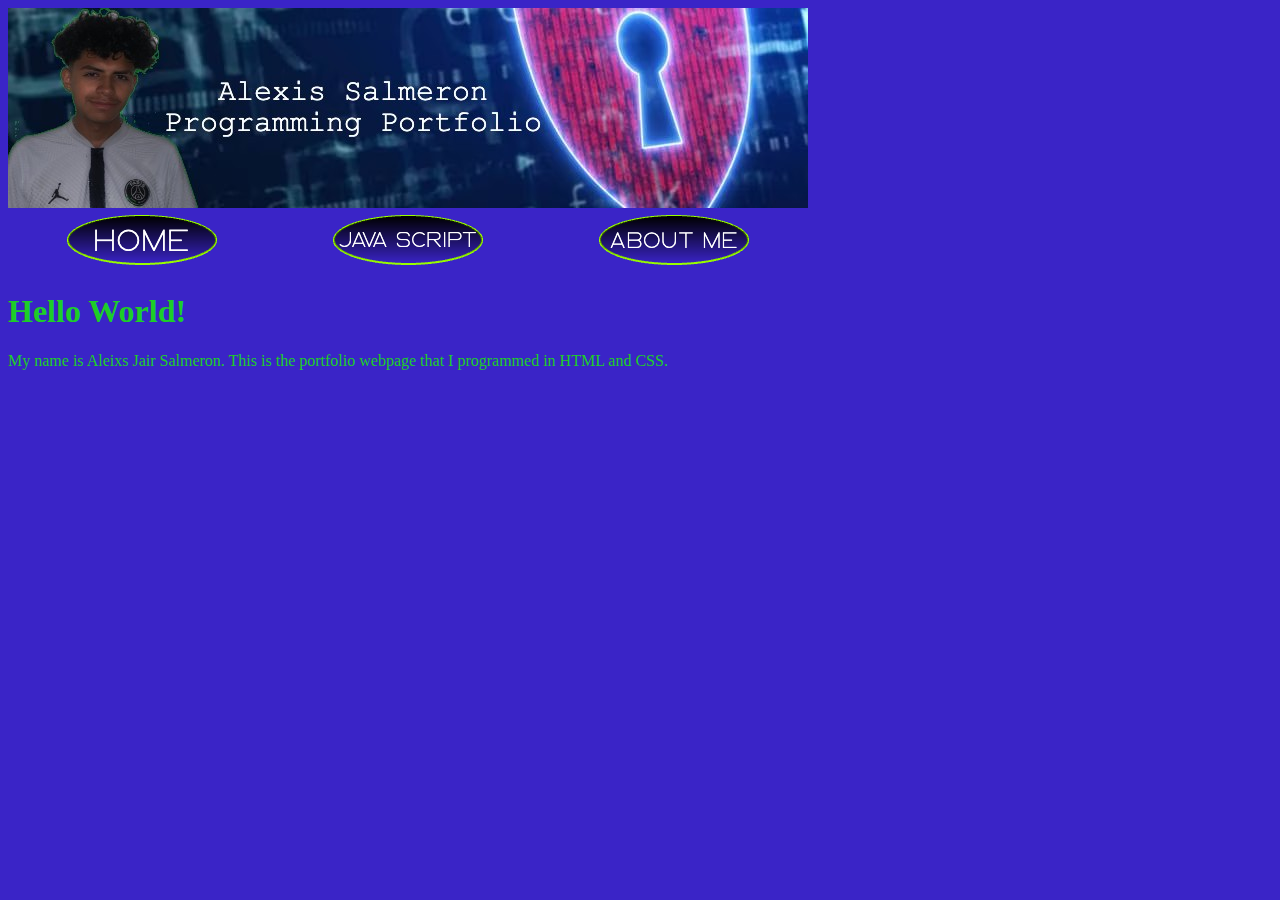
<file: index.html>
<!DOCTYPE html>
<html lang="en">
<head>
    <meta charset="UTF-8">
    <meta name="viewport" content="width=device-width, initial-scale=1.0">
    <link rel="stylesheet" href="mystyle.css">
    <title>Alexis's Website</title>
</head>
<body>
    <img src = "mybanner.jpg">
    <table>
    <table width = "800px">
            <tr>
                <td align="center"><a href = "index.html"><img src = "home.png"></a></td>
                <td align="center"><a href = "javascript.html"><img src = "javascripts.png"></a></td>
                <td align="center"><a href = "aboutme.html"><img src = "about.png"></a></td>
            </tr>
    </table>

    <h1>Hello World!</h1>
    <p>My name is Aleixs Jair Salmeron. This is the portfolio webpage that I programmed in HTML and CSS.</p>
</body>
</html>
</file>
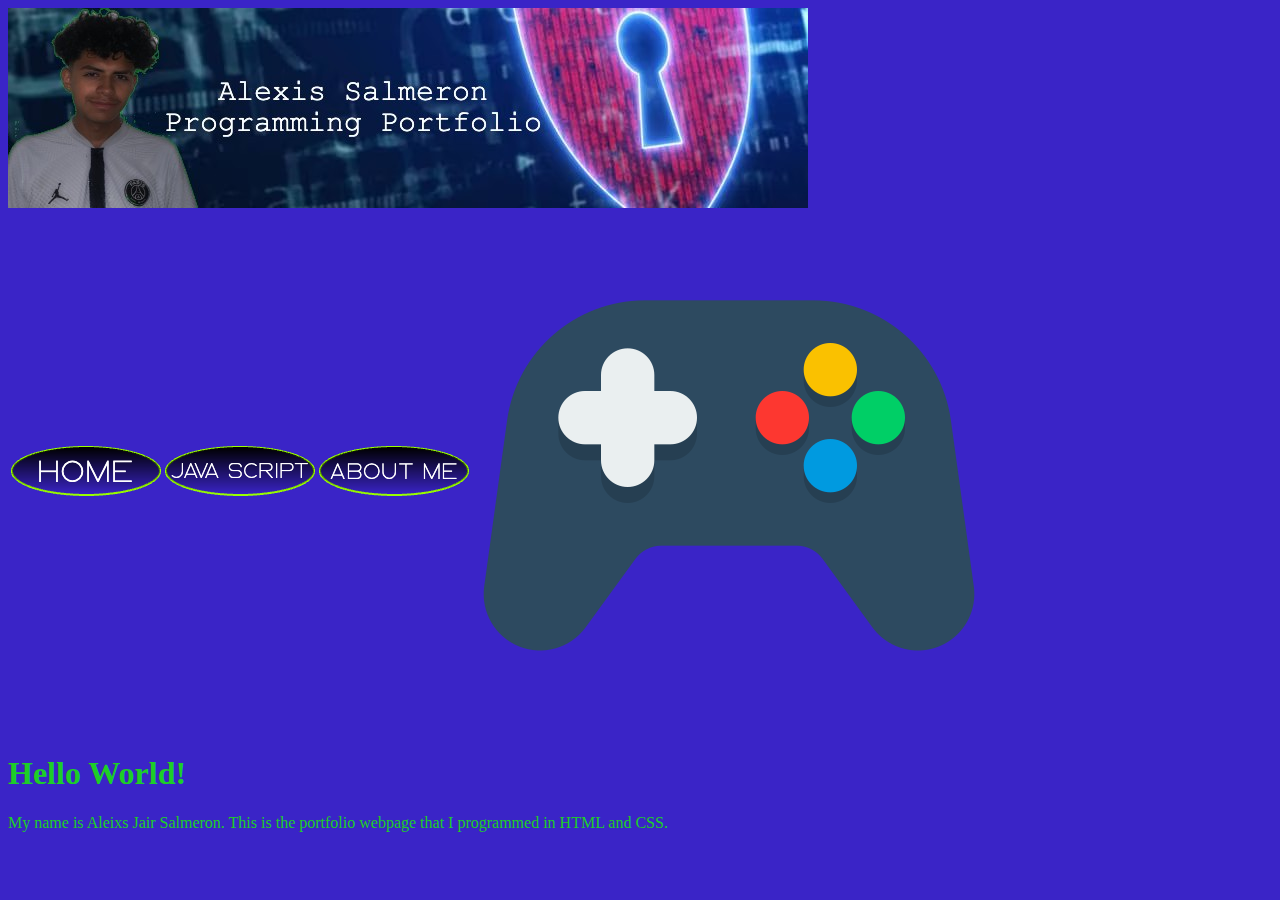
<file: CSC-106 Website/index.html>
<!DOCTYPE html>
<html lang="en">
<head>
    <meta charset="UTF-8">
    <meta name="viewport" content="width=device-width, initial-scale=1.0">
    <link rel="stylesheet" href="mystyle.css">
    <title>Alexis's Website</title>
</head>
<body>
    <img src = "mybanner.jpg">
    <table>
    <table width = "800px">
            <tr>
                <td align="center"><a href = "index.html"><img src = "home.png"></a></td>
                <td align="center"><a href = "javascript.html"><img src = "javascripts.png"></a></td>
                <td align="center"><a href = "aboutme.html"><img src = "about.png"></a></td>
                <td align="center"><a href = "Stack.html"><img src = "game_icon.png"></a></td>
            </tr>
    </table>

    <h1>Hello World!</h1>
    <p>My name is Aleixs Jair Salmeron. This is the portfolio webpage that I programmed in HTML and CSS.</p>
</body>
</html>
</file>
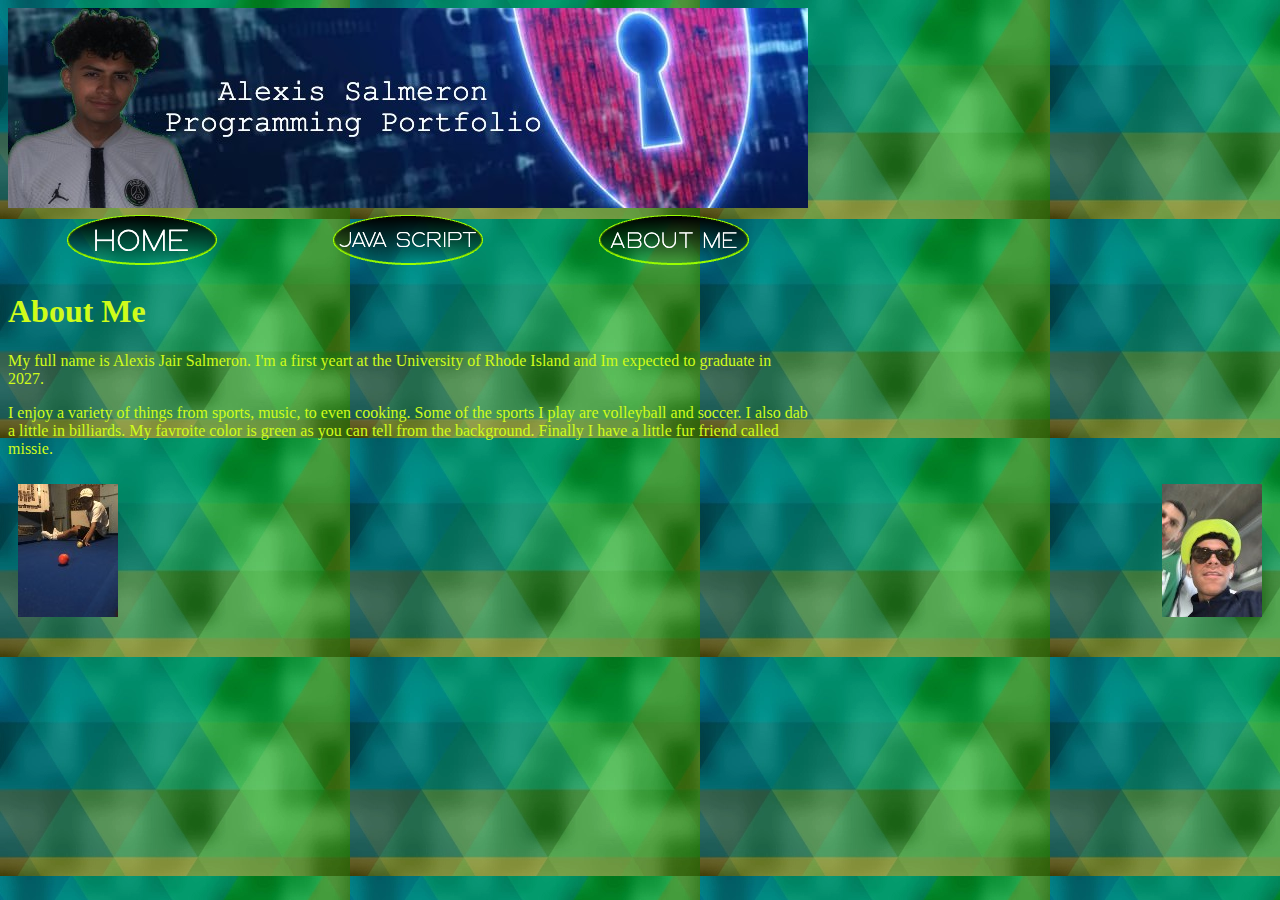
<file: aboutme.html>
<!DOCTYPE html>
<html lang="en">
<head>
    <meta charset="UTF-8">
    <meta name="viewport" content="width=device-width, initial-scale=1.0">
    <link rel="stylesheet" href="mystyle.css">
    <title>About Alexis</title>
</head>
<body id="a">
    <img src = "mybanner.jpg">
    <table>
    <table width = "800px">
            <tr>
                <td align="center"><a href = "index.html"><img src = "home.png"></a></td>
                <td align="center"><a href = "javascript.html"><img src = "javascripts.png"></a></td>
                <td align="center"><a href = "aboutme.html"><img src = "about.png"></a></td>
            </tr>
    </table>

    <h1 id="abp">About Me</h1>
    <p id="abp"> My full name is Alexis Jair Salmeron. I'm a first yeart at the University of Rhode Island and Im expected to graduate in 2027. </p>
    <p id="abp">I enjoy a variety of things from sports, music, to even cooking. Some of the sports I play are volleyball and soccer. I also dab a little in billiards. My favroite color is green as you can tell from the background. Finally I have a little fur friend called missie.</p>
    <img id="pool" src="IMG-1143.jpg">
    <img id="party" src="IMG-3972.jpg">
</body>
</html>
</file>
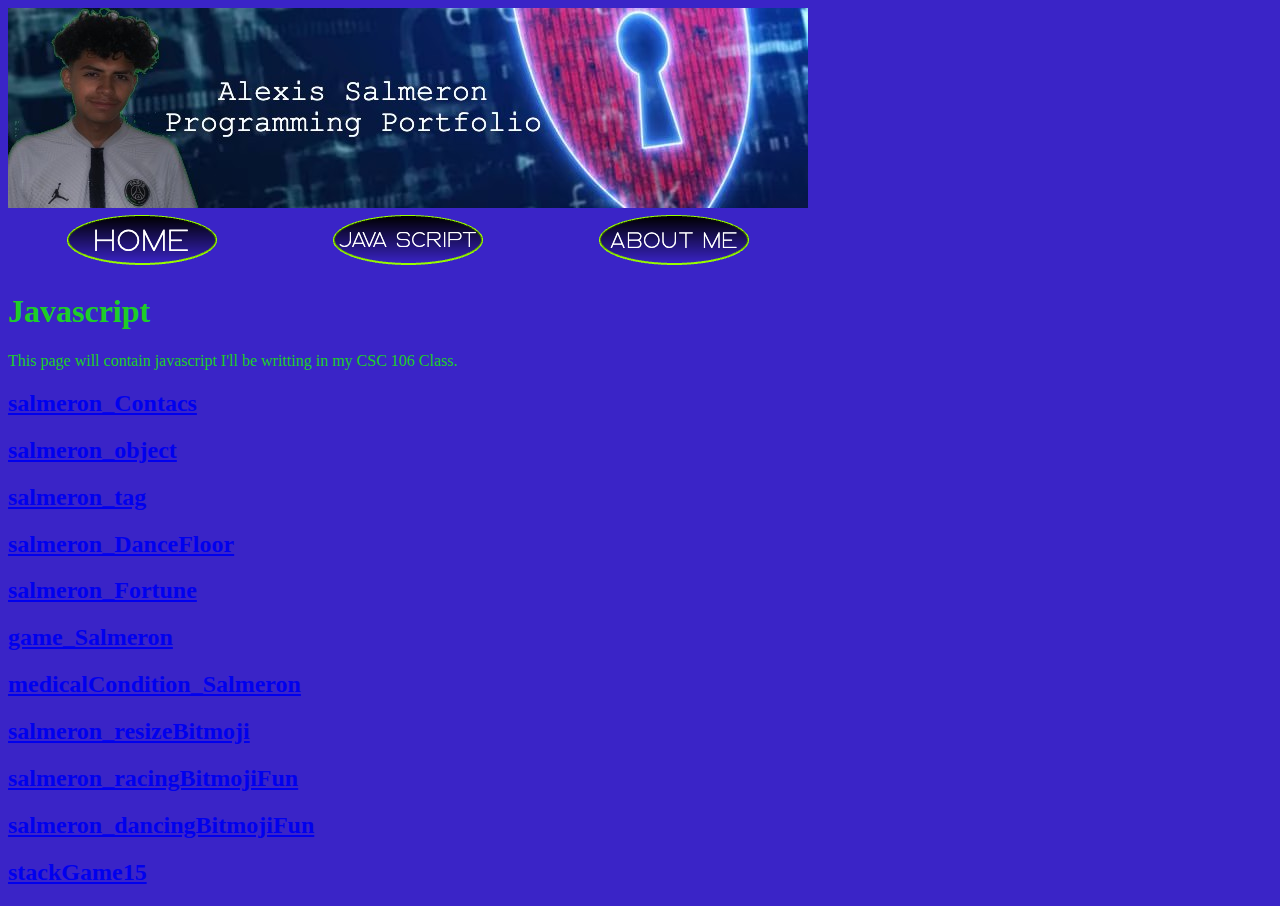
<file: javascript.html>
<!DOCTYPE html>
<html lang="en">
<head>
    <meta charset="UTF-8">
    <meta name="viewport" content="width=device-width, initial-scale=1.0">
    <link rel="stylesheet" href="mystyle.css">
    <title>My Javascript</title>
</head>
<body>
    <img src = "mybanner.jpg">
    <table>
    <table width = "800px">
            <tr>
                <td align="center"><a href = "index.html"><img src = "home.png"></a></td>
                <td align="center"><a href = "javascript.html"><img src = "javascripts.png"></a></td>
                <td align="center"><a href = "aboutme.html"><img src = "about.png"></a></td>
            </tr>
    </table>

    <h1>Javascript</h1>
    <p>This page will contain javascript I'll be writting in my CSC 106 Class.</p>
    <h2><a href="https://www.khanacademy.org/computer-programming/salmeron_contacs/5298192446701568">salmeron_Contacs</a></h2><script src="https://www.khanacademy.org/computer-programming/salmeron_contacs/5298192446701568/embed.js?editor=no&buttons=no&author=no&embed=yes"></script>
    <h2><a href="https://www.khanacademy.org/computer-programming/salmeron_object/6228347168014336">salmeron_object</a></h2><script src="https://www.khanacademy.org/computer-programming/salmeron_object/6228347168014336/embed.js?editor=no&buttons=no&author=no&embed=yes"></script>
    <h2><a href="https://www.khanacademy.org/computer-programming/salmeron_tag/6327647462014976">salmeron_tag</a></h2><script src="https://www.khanacademy.org/computer-programming/salmeron_tag/6327647462014976/embed.js?editor=no&buttons=no&author=no&embed=yes"></script>
    <h2><a href="https://www.khanacademy.org/computer-programming/salmeron_dancefloor/4984764297428992">salmeron_DanceFloor</a></h2><script src="https://www.khanacademy.org/computer-programming/salmeron_dancefloor/4984764297428992/embed.js?editor=no&buttons=no&author=no&embed=yes"></script>
    <h2><a href="https://www.khanacademy.org/computer-programming/salmeron_fortune/5470065839095808">salmeron_Fortune</a></h2><script src="https://www.khanacademy.org/computer-programming/salmeron_fortune/5470065839095808/embed.js?editor=no&buttons=no&author=no&embed=yes"></script>
    <h2><a href="https://www.khanacademy.org/computer-programming/game_salmeron/5293813075329024">game_Salmeron</a></h2><script src="https://www.khanacademy.org/computer-programming/game_salmeron/5293813075329024/embed.js?editor=no&buttons=no&author=no&embed=yes"></script>
    <h2><a href="https://www.khanacademy.org/computer-programming/medicalcondition_salmeron/5581659166261248">medicalCondition_Salmeron</a></h2><script src="https://www.khanacademy.org/computer-programming/medicalcondition_salmeron/5581659166261248/embed.js?editor=no&buttons=no&author=no&embed=yes"></script>
    <h2><a href="https://www.khanacademy.org/computer-programming/salmeron_resizebitmoji/4553066969612288">salmeron_resizeBitmoji</a></h2><script src="https://www.khanacademy.org/computer-programming/salmeron_resizebitmoji/4553066969612288/embed.js?editor=no&buttons=no&author=no&embed=yes"></script>
    <h2><a href="https://www.khanacademy.org/computer-programming/salmeron_racingbitmojifun/6679051219288064">salmeron_racingBitmojiFun</a></h2><script src="https://www.khanacademy.org/computer-programming/salmeron_racingbitmojifun/6679051219288064/embed.js?editor=no&buttons=no&author=no&embed=yes"></script>
    <h2><a href="https://www.khanacademy.org/computer-programming/salmeron_dancingbitmojifun/5971429855903744">salmeron_dancingBitmojiFun</a></h2><script src="https://www.khanacademy.org/computer-programming/salmeron_dancingbitmojifun/5971429855903744/embed.js?editor=no&buttons=no&author=no&embed=yes"></script>
    <h2><a href="https://www.khanacademy.org/computer-programming/stackgame15/5347196528672768">stackGame15</a></h2><script src="https://www.khanacademy.org/computer-programming/stackgame15/5347196528672768/embed.js?editor=no&buttons=yes&author=no&embed=yes"></script>
</body>
</html>
</file>
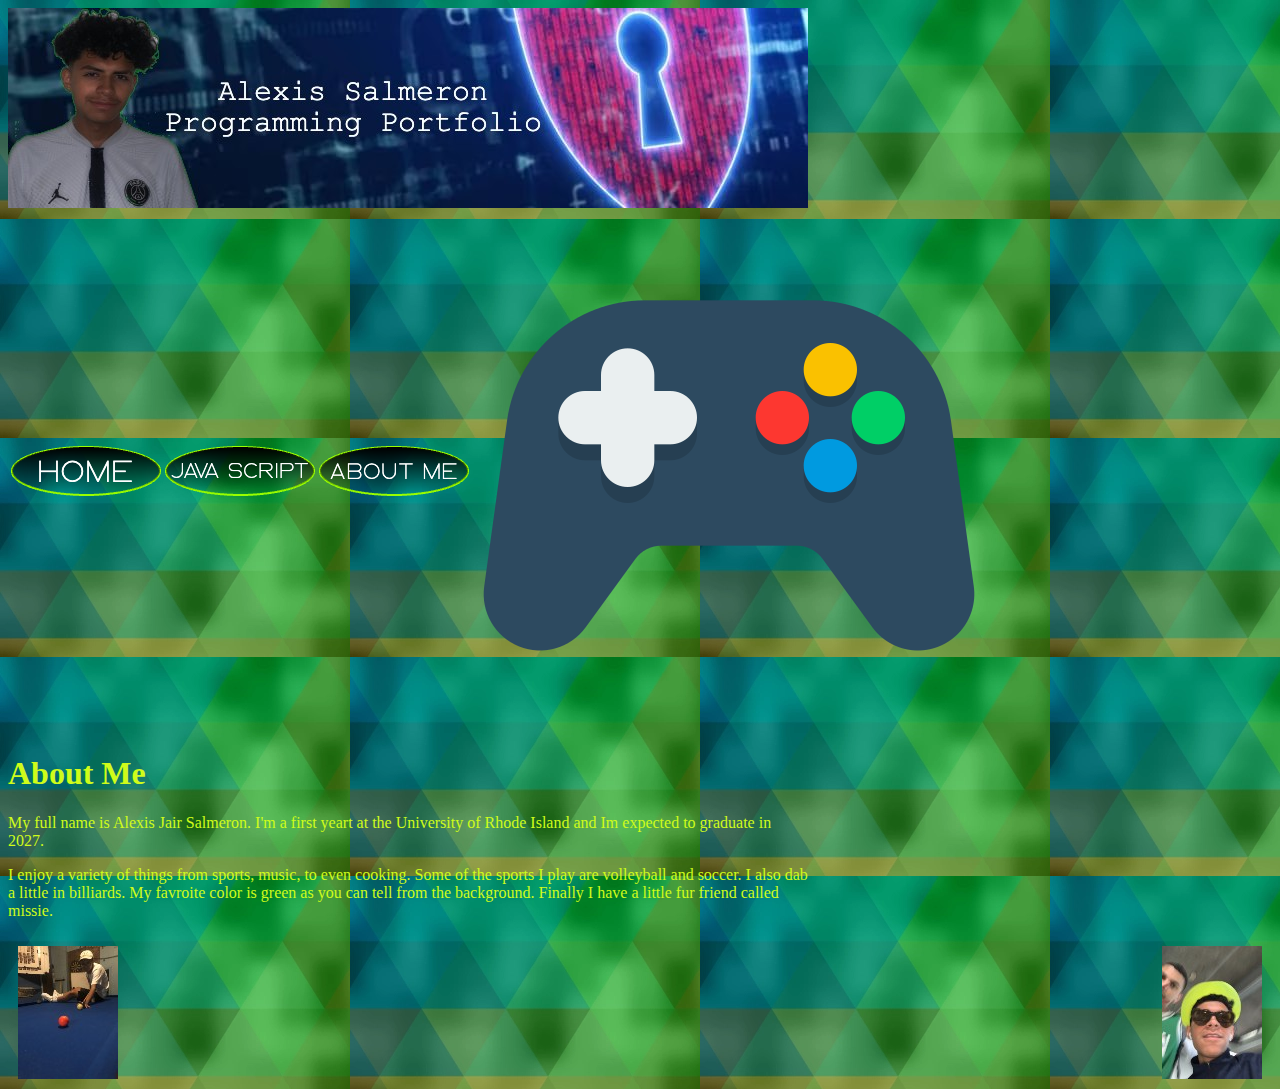
<file: CSC-106 Website/aboutme.html>
<!DOCTYPE html>
<html lang="en">
<head>
    <meta charset="UTF-8">
    <meta name="viewport" content="width=device-width, initial-scale=1.0">
    <link rel="stylesheet" href="mystyle.css">
    <title>About Alexis</title>
</head>
<body id="a">
    <img src = "mybanner.jpg">
    <table>
    <table width = "800px">
            <tr>
                <td align="center"><a href = "index.html"><img src = "home.png"></a></td>
                <td align="center"><a href = "javascript.html"><img src = "javascripts.png"></a></td>
                <td align="center"><a href = "aboutme.html"><img src = "about.png"></a></td>
                <td align="center"><a href = "Stack.html"><img src = "game_icon.png"></a></td>
            </tr>
    </table>

    <h1 id="abp">About Me</h1>
    <p id="abp"> My full name is Alexis Jair Salmeron. I'm a first yeart at the University of Rhode Island and Im expected to graduate in 2027. </p>
    <p id="abp">I enjoy a variety of things from sports, music, to even cooking. Some of the sports I play are volleyball and soccer. I also dab a little in billiards. My favroite color is green as you can tell from the background. Finally I have a little fur friend called missie.</p>
    <img id="pool" src="IMG-1143.jpg">
    <img id="party" src="IMG-3972.jpg">
</body>
</html>
</file>
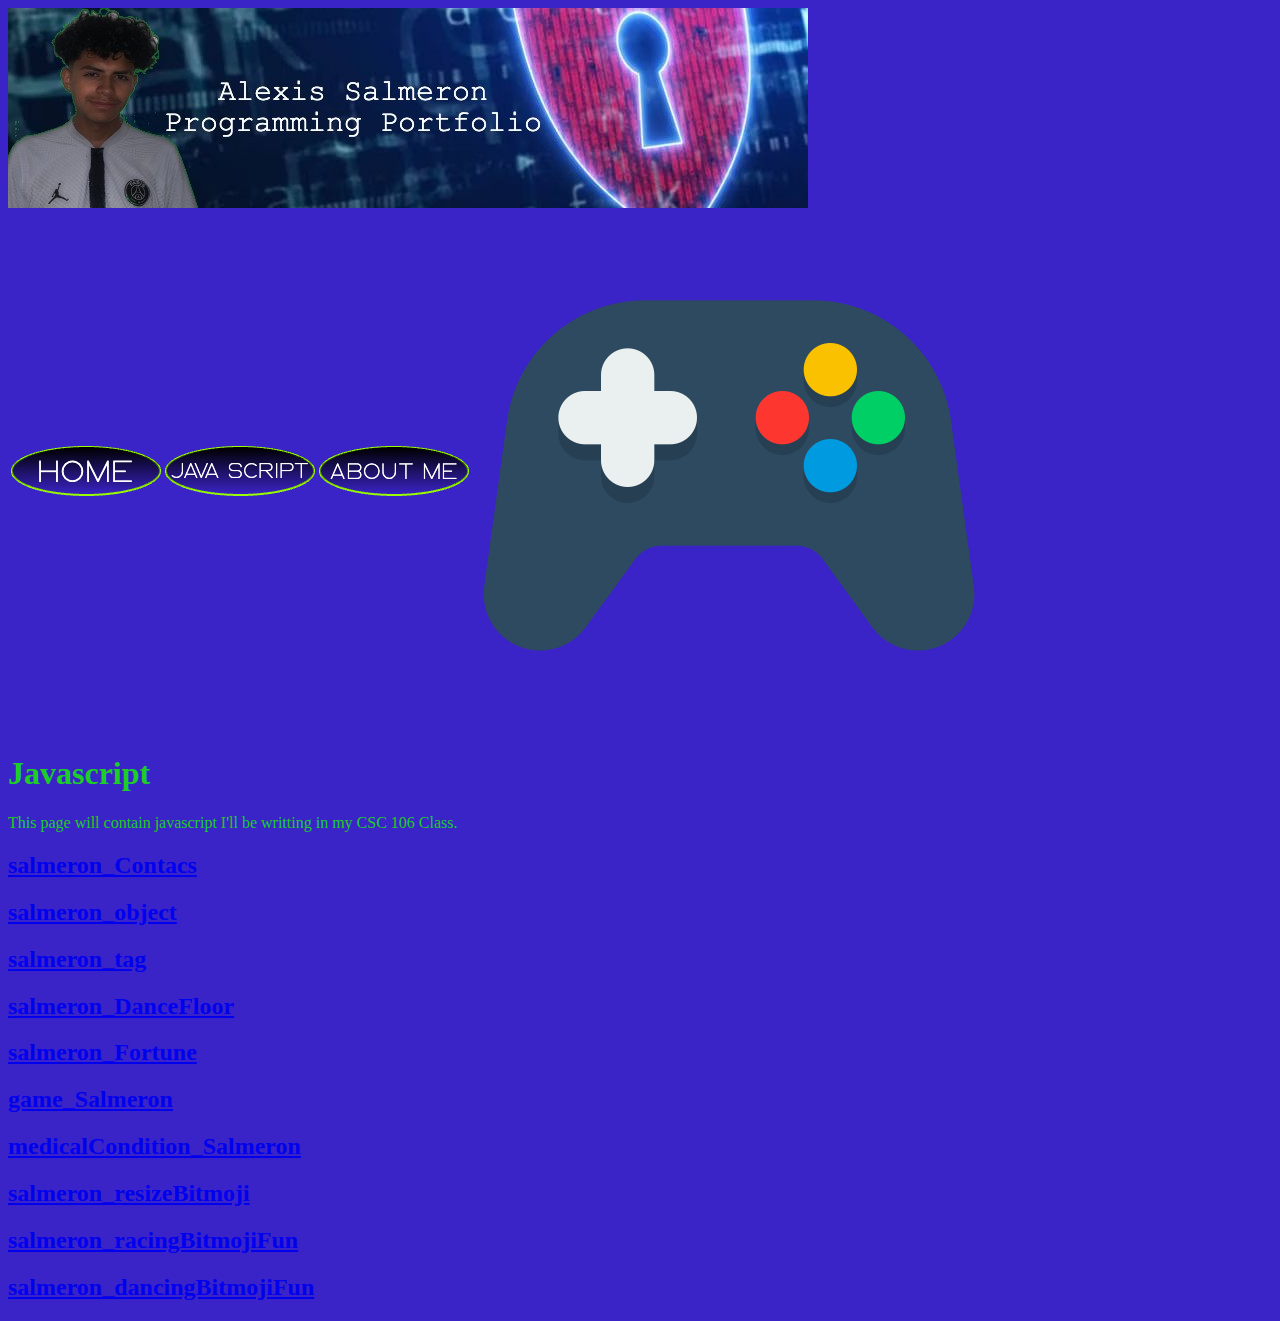
<file: CSC-106 Website/javascript.html>
<!DOCTYPE html>
<html lang="en">
<head>
    <meta charset="UTF-8">
    <meta name="viewport" content="width=device-width, initial-scale=1.0">
    <link rel="stylesheet" href="mystyle.css">
    <title>My Javascript</title>
</head>
<body>
    <img src = "mybanner.jpg">
    <table>
    <table width = "800px">
            <tr>
                <td align="center"><a href = "index.html"><img src = "home.png"></a></td>
                <td align="center"><a href = "javascript.html"><img src = "javascripts.png"></a></td>
                <td align="center"><a href = "aboutme.html"><img src = "about.png"></a></td>
                <td align="center"><a href = "Stack.html"><img src = "game_icon.png"></a></td>
            </tr>
    </table>

    <h1>Javascript</h1>
    <p>This page will contain javascript I'll be writting in my CSC 106 Class.</p>
    <h2><a href="https://www.khanacademy.org/computer-programming/salmeron_contacs/5298192446701568">salmeron_Contacs</a></h2><script src="https://www.khanacademy.org/computer-programming/salmeron_contacs/5298192446701568/embed.js?editor=no&buttons=no&author=no&embed=yes"></script>
    <h2><a href="https://www.khanacademy.org/computer-programming/salmeron_object/6228347168014336">salmeron_object</a></h2><script src="https://www.khanacademy.org/computer-programming/salmeron_object/6228347168014336/embed.js?editor=no&buttons=no&author=no&embed=yes"></script>
    <h2><a href="https://www.khanacademy.org/computer-programming/salmeron_tag/6327647462014976">salmeron_tag</a></h2><script src="https://www.khanacademy.org/computer-programming/salmeron_tag/6327647462014976/embed.js?editor=no&buttons=no&author=no&embed=yes"></script>
    <h2><a href="https://www.khanacademy.org/computer-programming/salmeron_dancefloor/4984764297428992">salmeron_DanceFloor</a></h2><script src="https://www.khanacademy.org/computer-programming/salmeron_dancefloor/4984764297428992/embed.js?editor=no&buttons=no&author=no&embed=yes"></script>
    <h2><a href="https://www.khanacademy.org/computer-programming/salmeron_fortune/5470065839095808">salmeron_Fortune</a></h2><script src="https://www.khanacademy.org/computer-programming/salmeron_fortune/5470065839095808/embed.js?editor=no&buttons=no&author=no&embed=yes"></script>
    <h2><a href="https://www.khanacademy.org/computer-programming/game_salmeron/5293813075329024">game_Salmeron</a></h2><script src="https://www.khanacademy.org/computer-programming/game_salmeron/5293813075329024/embed.js?editor=no&buttons=no&author=no&embed=yes"></script>
    <h2><a href="https://www.khanacademy.org/computer-programming/medicalcondition_salmeron/5581659166261248">medicalCondition_Salmeron</a></h2><script src="https://www.khanacademy.org/computer-programming/medicalcondition_salmeron/5581659166261248/embed.js?editor=no&buttons=no&author=no&embed=yes"></script>
    <h2><a href="https://www.khanacademy.org/computer-programming/salmeron_resizebitmoji/4553066969612288">salmeron_resizeBitmoji</a></h2><script src="https://www.khanacademy.org/computer-programming/salmeron_resizebitmoji/4553066969612288/embed.js?editor=no&buttons=no&author=no&embed=yes"></script>
    <h2><a href="https://www.khanacademy.org/computer-programming/salmeron_racingbitmojifun/6679051219288064">salmeron_racingBitmojiFun</a></h2><script src="https://www.khanacademy.org/computer-programming/salmeron_racingbitmojifun/6679051219288064/embed.js?editor=no&buttons=no&author=no&embed=yes"></script>
    <h2><a href="https://www.khanacademy.org/computer-programming/salmeron_dancingbitmojifun/5971429855903744">salmeron_dancingBitmojiFun</a></h2><script src="https://www.khanacademy.org/computer-programming/salmeron_dancingbitmojifun/5971429855903744/embed.js?editor=no&buttons=no&author=no&embed=yes"></script>
</body>
</html>
</file>
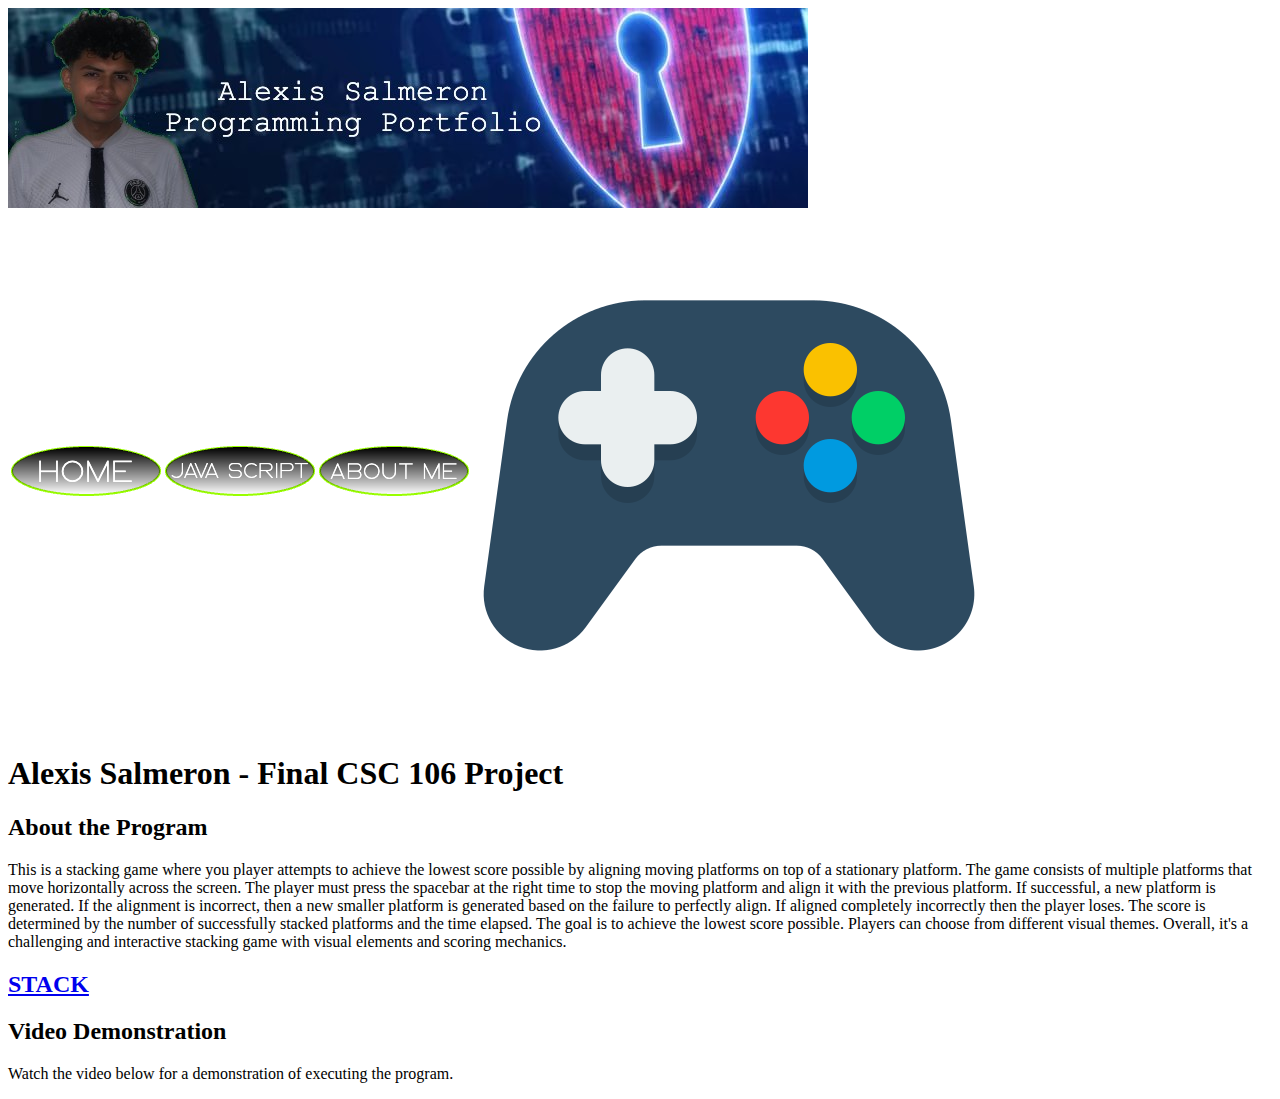
<file: CSC-106 Website/Stack.html>
<!DOCTYPE html>
<html lang="en">
<head>
    <meta charset="UTF-8">
    <meta name="viewport" content="width=device-width, initial-scale=1.0">
    <title>STACK Game</title>
    <!-- Add any additional styles or meta tags as needed -->
</head>
<body>
    <img src = "mybanner.jpg">
    <table>
    <table width = "800px">
            <tr>
                <td align="center"><a href = "index.html"><img src = "home.png"></a></td>
                <td align="center"><a href = "javascript.html"><img src = "javascripts.png"></a></td>
                <td align="center"><a href = "aboutme.html"><img src = "about.png"></a></td>
                <td align="center"><a href = "Stack.html"><img src = "game_icon.png"></a></td>
            </tr>
    </table>

<header>
    <h1>Alexis Salmeron - Final CSC 106 Project</h1>
</header>

<main>
    <section id="project-description">
        <h2>About the Program</h2>
        <p>
            This is a stacking game where you player attempts to achieve the lowest score possible by aligning moving platforms on top of a stationary platform. The game consists of multiple platforms that move horizontally across the screen. The player must press the spacebar at the right time to stop the moving platform and align it with the previous platform. If successful, a new platform is generated. If the alignment is incorrect, then a new smaller platform is generated based on the failure to perfectly align. If aligned completely incorrectly then the player loses. The score is determined by the number of successfully stacked platforms and the time elapsed. The goal is to achieve the lowest score possible. Players can choose from different visual themes. Overall, it's a challenging and interactive stacking game with visual elements and scoring mechanics.
        </p>
        <h2><a href="https://www.khanacademy.org/computer-programming/truly-finale-stack-game/5716164531634176">STACK</a></h2><script src="https://www.khanacademy.org/computer-programming/truly-finale-stack-game/5716164531634176/embed.js?editor=no&buttons=yes&author=no&embed=yes"></script>
        </div>
        
        <h2>Video Demonstration</h2>
        <p>
            Watch the video below for a demonstration of executing the program.
        </p>

    </section>
</main>

</body>
</html>
</file>
<file: mystyle.css>
h1 {
    font-family:cursive;
    color: rgb(29, 206, 40)
}

h2 {
    color: rgb(29, 206, 40)
}

body {
    background-color: rgb(58, 36, 199)
}

p {
    color:rgb(29, 206, 40)
}

#abp {
    width: 800px;
    color:rgb(207, 252, 26)
}

#a {
    background-image: url(background.jpg);
}

#pool {
    float: left;
    margin: 10px;
}

#party {
    float: right;
    margin: 10px;
}
</file>
<file: CSC-106 Website/mystyle.css>
h1 {
    font-family:cursive;
    color: rgb(29, 206, 40)
}

h2 {
    color: rgb(29, 206, 40)
}

body {
    background-color: rgb(58, 36, 199)
}

p {
    color:rgb(29, 206, 40)
}

#abp {
    width: 800px;
    color:rgb(207, 252, 26)
}

#a {
    background-image: url(background.jpg);
}

#pool {
    float: left;
    margin: 10px;
}

#party {
    float: right;
    margin: 10px;
}
</file>
